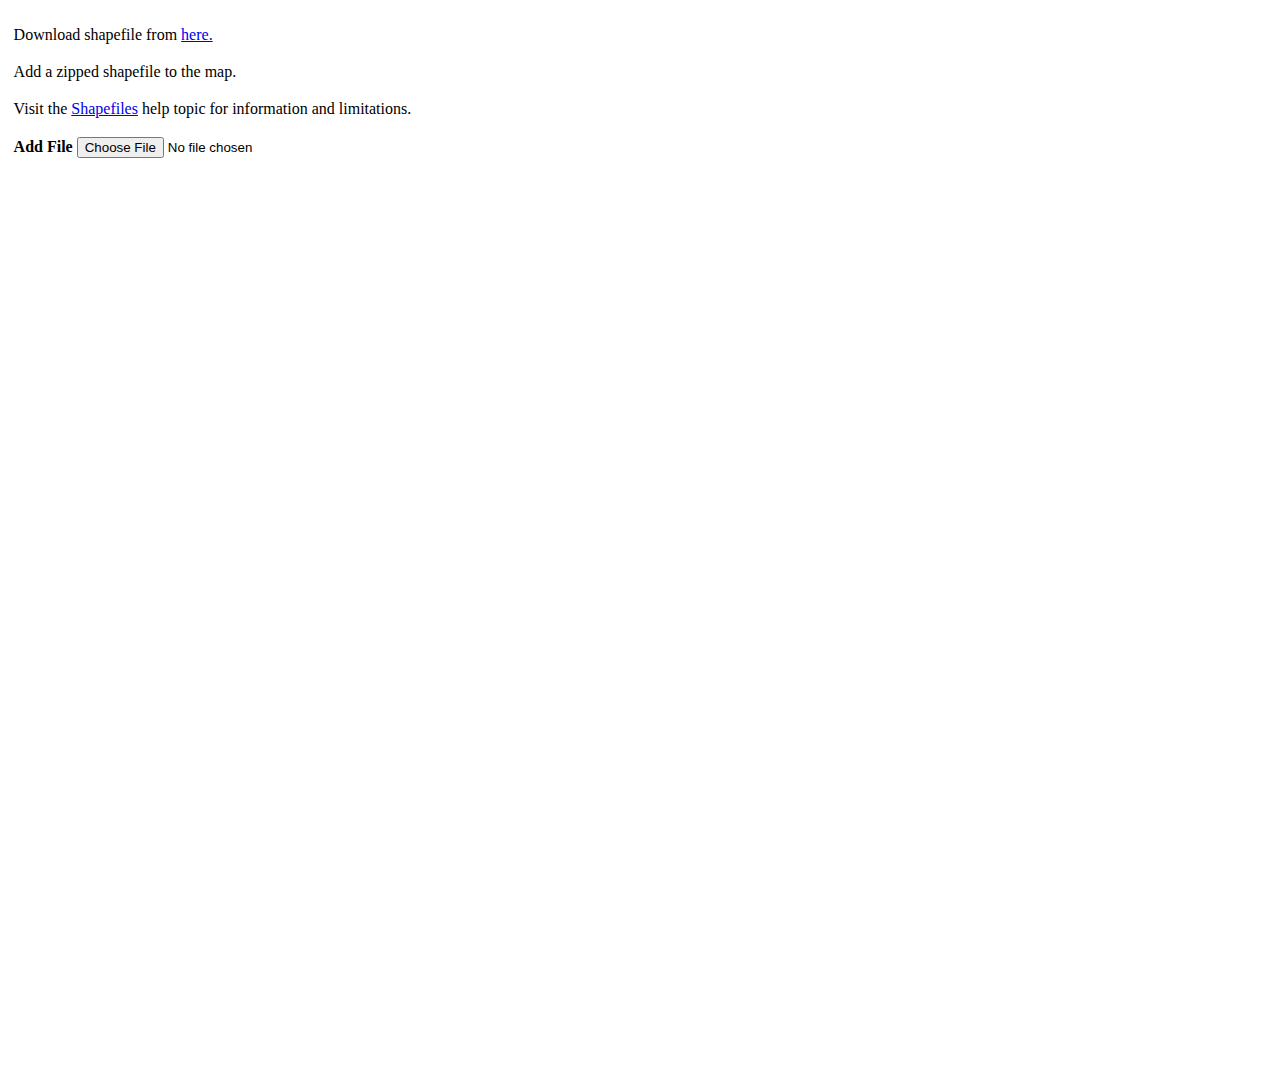
<file: getdoc.html>
<!DOCTYPE html>
<html>
  <head>
    <meta charset="utf-8" />
    <meta
      name="viewport"
      content="initial-scale=1,maximum-scale=1,user-scalable=no"
    />
    <title>
      Create a FeatureLayer from a shapefile | Sample | ArcGIS API for
      JavaScript 4.18
    </title>
    <style>
      html,
      body,
      #viewDiv {
        padding: 0;
        margin: 0;
        height: 100%;
        width: 100%;
      }
      #mainWindow {
        padding: 0.5em;
        background-color: #fff;
      }
      #mainWindow p,
      #uploadForm {
        display: block;
        padding: 0.1em;
      }
    </style>

    <link
      rel="stylesheet"
      href="https://js.arcgis.com/4.18/esri/themes/light/main.css"
    />
    <script src="https://js.arcgis.com/4.18/"></script>

    <script>
      require([
        "esri/config",
        "esri/Map",
        "esri/views/MapView",
        "esri/widgets/Expand",
        "esri/request",
        "esri/layers/FeatureLayer",
        "esri/layers/support/Field",
        "esri/Graphic",
      ], function (
        esriConfig,
        Map,
        MapView,
        Expand,
        request,
        FeatureLayer,
        Field,
        Graphic
      ) {
        var portalUrl = "https://www.arcgis.com";

        document
          .getElementById("uploadForm")
          .addEventListener("change", function (event) {
            var fileName = event.target.value.toLowerCase();

            if (fileName.indexOf(".zip") !== -1) {
              //is file a zip - if not notify user
              generateFeatureCollection(fileName);
            } else {
              document.getElementById("upload-status").innerHTML =
                '<p style="color:red">Add shapefile as .zip file</p>';
            }
          });

        var map = new Map({
          basemap: "dark-gray-vector",
        });

        var view = new MapView({
          center: [-41.647, 36.41],
          zoom: 2,
          map: map,
          container: "viewDiv",
          popup: {
            defaultPopupTemplateEnabled: true,
          },
        });

        var fileForm = document.getElementById("mainWindow");

        var expand = new Expand({
          expandIconClass: "esri-icon-upload",
          view: view,
          content: fileForm,
        });

        view.ui.add(expand, "top-right");

        function generateFeatureCollection(fileName) {
          var name = fileName.split(".");
          // Chrome and IE add c:\fakepath to the value - we need to remove it
          // see this link for more info: http://davidwalsh.name/fakepath
          name = name[0].replace("c:\\fakepath\\", "");

          document.getElementById("upload-status").innerHTML =
            "<b>Loading </b>" + name;

          // define the input params for generate see the rest doc for details
          // https://developers.arcgis.com/rest/users-groups-and-items/generate.htm
          var params = {
            name: name,
            targetSR: view.spatialReference,
            maxRecordCount: 1000,
            enforceInputFileSizeLimit: true,
            enforceOutputJsonSizeLimit: true,
          };

          // generalize features to 10 meters for better performance
          params.generalize = true;
          params.maxAllowableOffset = 10;
          params.reducePrecision = true;
          params.numberOfDigitsAfterDecimal = 0;

          var myContent = {
            filetype: "shapefile",
            publishParameters: JSON.stringify(params),
            f: "json",
          };

          // use the REST generate operation to generate a feature collection from the zipped shapefile
          request(portalUrl + "/sharing/rest/content/features/generate", {
            query: myContent,
            body: document.getElementById("uploadForm"),
            responseType: "json",
          })
            .then(function (response) {
              var layerName =
                response.data.featureCollection.layers[0].layerDefinition.name;
              document.getElementById("upload-status").innerHTML =
                "<b>Loaded: </b>" + layerName;
              addShapefileToMap(response.data.featureCollection);
            })
            .catch(errorHandler);
        }

        function errorHandler(error) {
          document.getElementById("upload-status").innerHTML =
            "<p style='color:red;max-width: 500px;'>" + error.message + "</p>";
        }

        function addShapefileToMap(featureCollection) {
          // add the shapefile to the map and zoom to the feature collection extent
          // if you want to persist the feature collection when you reload browser, you could store the
          // collection in local storage by serializing the layer using featureLayer.toJson()
          // see the 'Feature Collection in Local Storage' sample for an example of how to work with local storage
          var sourceGraphics = [];

          var layers = featureCollection.layers.map(function (layer) {
            var graphics = layer.featureSet.features.map(function (feature) {
              return Graphic.fromJSON(feature);
            });
            sourceGraphics = sourceGraphics.concat(graphics);
            var featureLayer = new FeatureLayer({
              objectIdField: "FID",
              source: graphics,
              fields: layer.layerDefinition.fields.map(function (field) {
                return Field.fromJSON(field);
              }),
            });
            return featureLayer;
            // associate the feature with the popup on click to enable highlight and zoom to
          });
          map.addMany(layers);
          view.goTo(sourceGraphics).catch(function (error) {
            if (error.name != "AbortError") {
              console.error(error);
            }
          });

          document.getElementById("upload-status").innerHTML = "";
        }
      });
    </script>
  </head>

  <body>
    <div id="mainWindow">
      <div>
        <div style="padding-left: 4px">
          <p>
            Download shapefile from
            <a
              href="https://bsvensson.github.io/various-tests/shp/drp_county_boundary.zip"
              >here.</a
            >
          </p>
          <p>Add a zipped shapefile to the map.</p>
          <p>
            Visit the
            <a
              target="_blank"
              href="https://doc.arcgis.com/en/arcgis-online/reference/shapefiles.htm"
              >Shapefiles</a
            >
            help topic for information and limitations.
          </p>
          <form enctype="multipart/form-data" method="post" id="uploadForm">
            <div class="field">
              <label class="file-upload">
                <span><strong>Add File</strong></span>
                <input type="file" name="file" id="inFile" />
              </label>
            </div>
          </form>
          <span
            class="file-upload-status"
            style="opacity: 1"
            id="upload-status"
          ></span>
          <div id="fileInfo"></div>
        </div>
      </div>
    </div>
    <div id="viewDiv"></div>
  </body>
</html>
</file>
